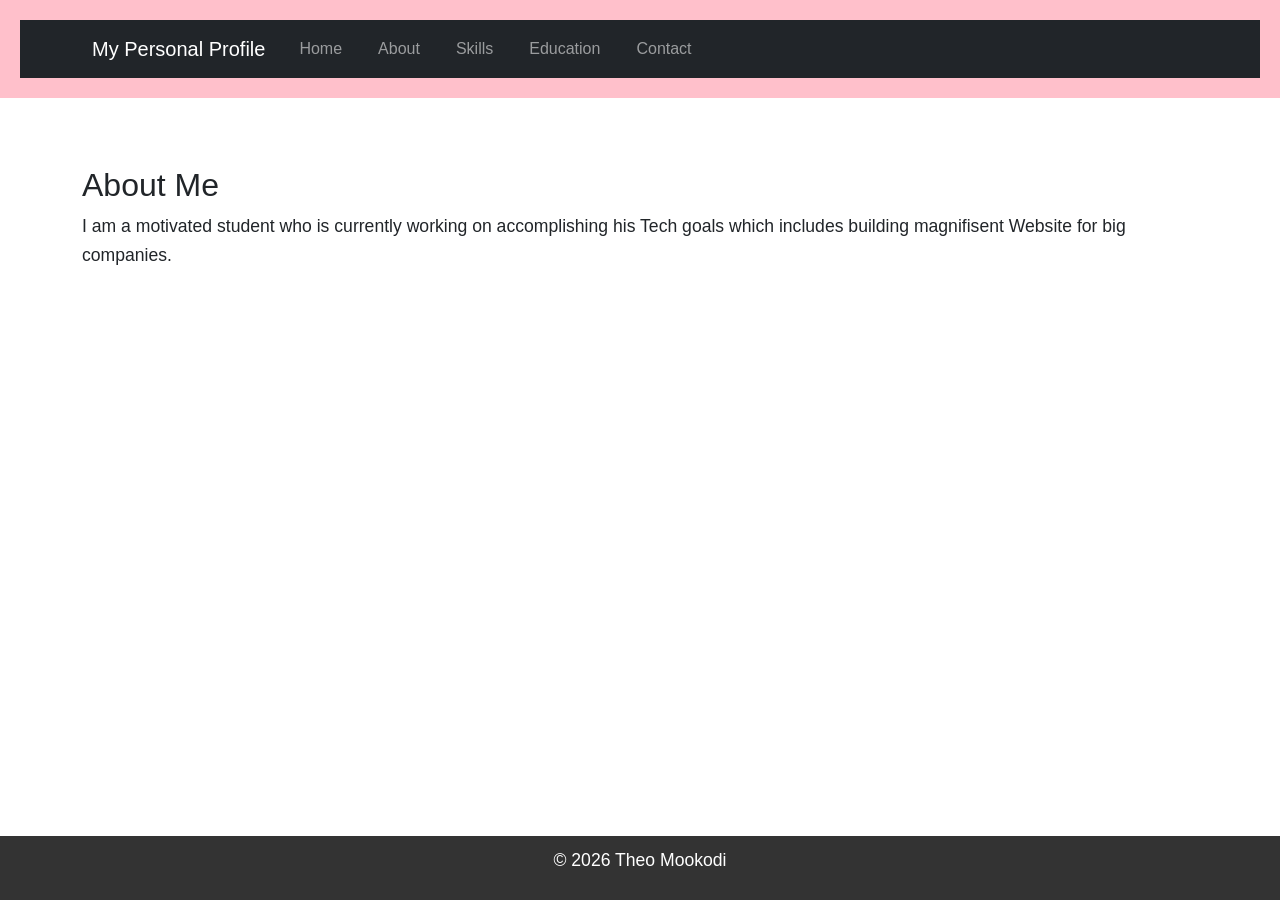
<file: about.html>
<!DOCTYPE html>
<html lang="en">
<head>
    <meta charset="UTF-8">
    <meta name="viewport" content="width=device-width, initial-scale=1.0">
    <title>About Me</title>  
    <!-- Bootstrap CSS -->
<link href="https://cdn.jsdelivr.net/npm/bootstrap@5.3.0/dist/css/bootstrap.min.css" rel="stylesheet">
 
  
    <link rel="stylesheet" href="styles.css">  

</head>
<body>
    <header>
      
        
        <nav class="navbar navbar-expand-lg navbar-dark bg-dark">
            <div class="container">
                <a class="navbar-brand" href="index.html">My Personal Profile</a>
                    <button class="navbar-toggler" type="button" data-bs-toggle="collapse" data-bs-target="#navbarNav">
                        <span class="navbar-toggler-icon"></span>
                    </button>
                    <div class="collapse navbar-collapse" id="navbarNav">
                        <ul class="navbar-nav">
                            <li class="nav-item">
                                <a class="nav-link" href="index.html">Home</a>      
                            </li>
                            <li class="nav-item">
                                <a class="nav-link" href="about.html">About</a>
                            </li>
                                <li class="nav-item">
                                    <a class="nav-link" href="skills.html">Skills</a>   
                                </li>
                                <li class="nav-item">   
                                    <a class="nav-link" href="education.html">Education</a>
                                </li>
                                <li class="nav-item">   
                                    <a class="nav-link" href="contact.html">Contact</a>
                                </li> 
                                 </li>
                   </ul>
              </div>
           </div>
            
        </nav>
    </header>
    <main class="container my-5">
        <h2>About Me</h2>    
        <p> I am a motivated student who is currently working on accomplishing his Tech goals which includes building magnifisent Website for big companies.</p>
 </main>
    <footer>
        <p>&copy; 2026 Theo Mookodi</p>
    </footer>
    <!-- Bootstrap JS and dependencies -->
<script src="https://cdn.jsdelivr.net/npm/@popperjs/core@2.11.6/dist/umd/popper.min.js"></script>
<script src="https://cdn.jsdelivr.net/npm/bootstrap@5.3.0/dist/js/bootstrap.min.js"></script>

</body>
    
</html>
</file>
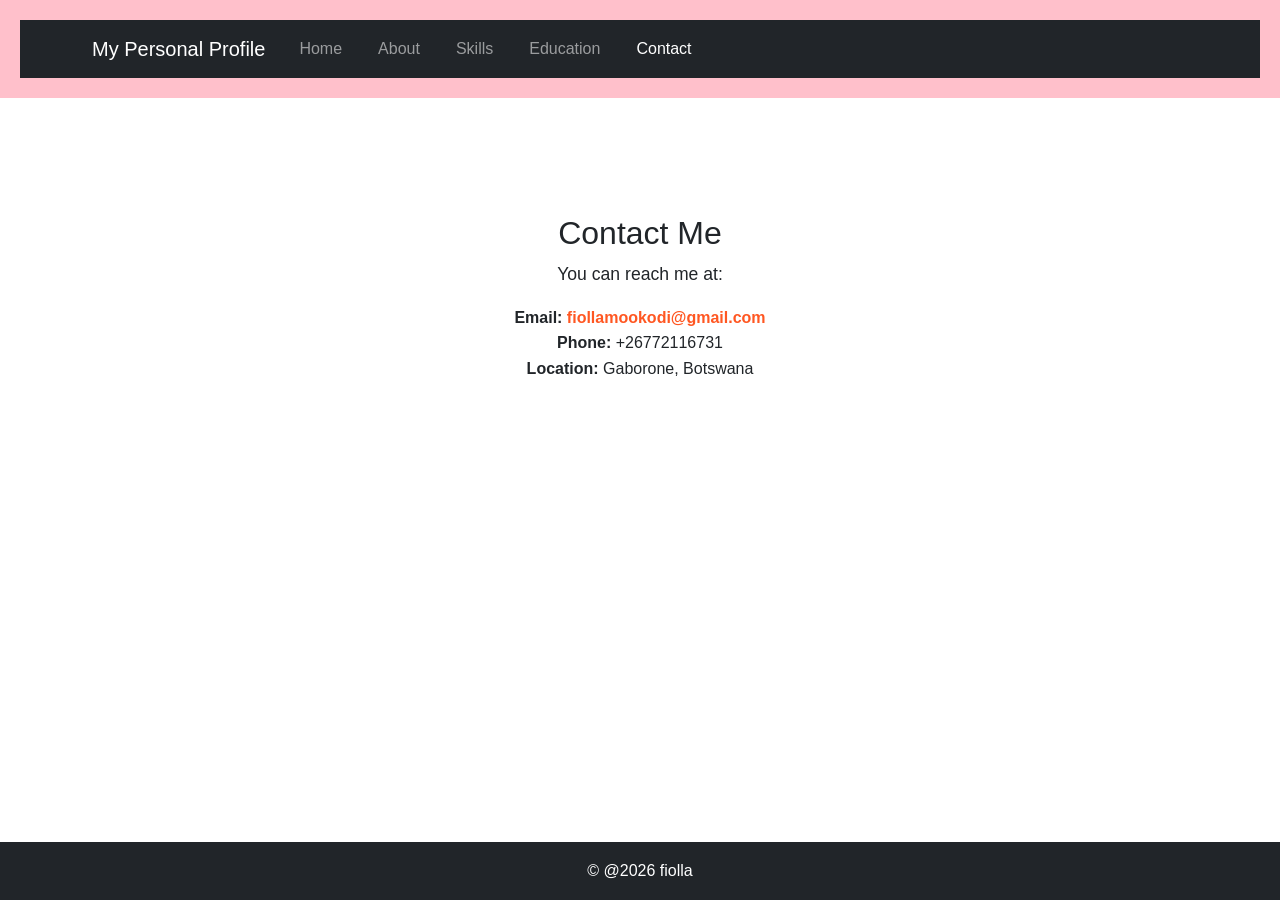
<file: contact.html>
<!DOCTYPE html>
<html lang="en">
<head>
    <meta charset="UTF-8">
    <meta name="viewport" content="width=device-width, initial-scale=1.0">
    <title>Contact</title>  
    <!-- Bootstrap CSS -->
<link href="https://cdn.jsdelivr.net/npm/bootstrap@5.3.0/dist/css/bootstrap.min.css" rel="stylesheet">
    
        <link rel="stylesheet" href="styles.css">
</head>
<body>
    <header>
        <nav class="navbar navbar-expand-lg navbar-dark bg-dark">
            <div class="container">
                <a class="navbar-brand" href="index.html">My Personal Profile</a>
                    <button class="navbar-toggler" type="button" data-bs-toggle="collapse" data-bs-target="#navbarNav">
                        <span class="navbar-toggler-icon"></span>
                    </button>
                    <div class="collapse navbar-collapse" id="navbarNav">
                        <ul class="navbar-nav
">
                            <li class="nav-item">
                                <a class="nav-link" href="index.html">Home</a>      
                            </li>
                            <li class="nav-item">
                                <a class="nav-link" href="about.html">About</a>
                            </li>
                                <li class="nav-item">
                                    <a class="nav-link" href="skills.html">Skills</a>   
                                </li>
                                <li class="nav-item">   
                                    <a class="nav-link" href="education.html">Education</a>
                                </li>
                                <li class="nav-item">   
                                    <a class="nav-link active" href="#">Contact</a>
                                </li> 
                                 </li>
                        </ul>
                </div>
              </div>
        </nav>

    </header>
    <main class="container my-5">
        <div class ="row justify-content-center">
            <div class ="col-md-6 text-center my-5">

                <h2>Contact Me</h2>
                <p>You can reach me at:</p>
                <ul class="list-unstyled">
                    <li><strong>Email:</strong> <a href="mailto:fiollamookodi@gmail.com">fiollamookodi@gmail.com</a></li>
                    <li><strong>Phone:</strong> +26772116731</li>
                    <li><strong>Location:</strong> Gaborone, Botswana</li>
        </div>

    </main>

     <!-- Footer -->
     <footer class ="bg-dark text-white text-center py-3 mt-5 fixed-bottom">
        &copy @2026 fiolla
     </footer>

    <!-- Bootstrap JS and dependencies -->
    <script src = "https://cdn.jsdelivr.net/npm/bootstrap@5.3.0/dist/js/bootstrap.bundle.min.js"></script>
    <script src="https://cdn.jsdelivr.net/npm/bootstrap@5.3.0/dist/js/bootstrap.min.js"></script>


</body>
</file>
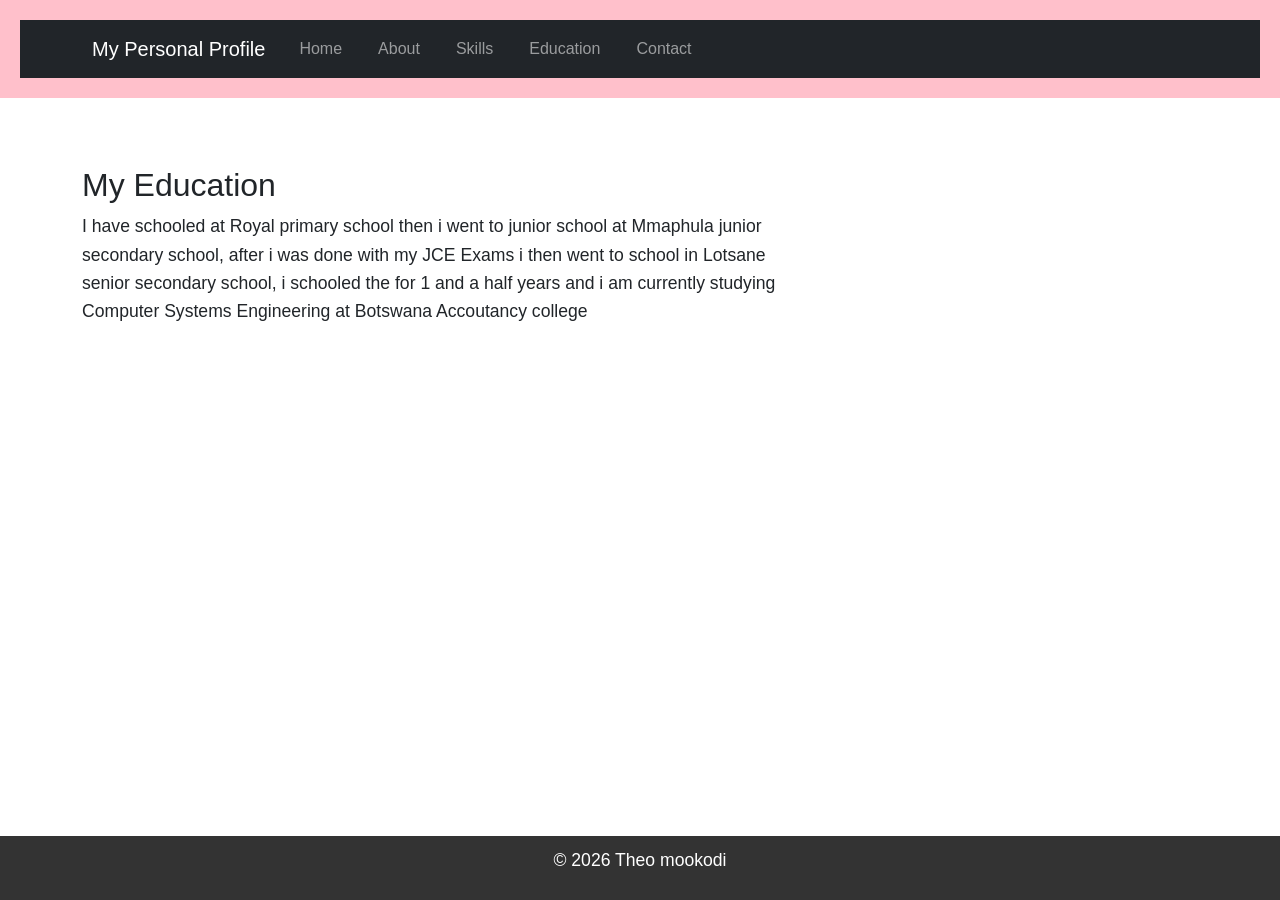
<file: education.html>
<!DOCTYPE html>
<html lang="en">
<head>
    <meta charset="UTF-8">
    <meta name="viewport" content="width=device-width, initial-scale=1.0">
    <title>Education</title>  
    <!-- Bootstrap CSS -->
<link href="https://cdn.jsdelivr.net/npm/bootstrap@5.3.0/dist/css/bootstrap.min.css" rel="stylesheet">
    
        <link rel="stylesheet" href="styles.css">
</head>
<body>
    <header>
        <nav class="navbar navbar-expand-lg navbar-dark bg-dark">
            <div class="container">
                <a class="navbar-brand" href="index.html">My Personal Profile</a>
                    <button class="navbar-toggler" type="button" data-bs-toggle="collapse" data-bs-target="#navbarNav">
                        <span class="navbar-toggler-icon"></span>
                    </button>
                    <div class="collapse navbar-collapse" id="navbarNav">
                        <ul class="navbar-nav
">
                            <li class="nav-item">
                                <a class="nav-link" href="index.html">Home</a>      
                            </li>
                            <li class="nav-item">
                                <a class="nav-link" href="about.html">About</a>
                            </li>
                                <li class="nav-item">
                                    <a class="nav-link" href="skills.html">Skills</a>   
                                </li>
                                <li class="nav-item">   
                                    <a class="nav-link" href="education.html">Education</a>
                                </li>
                                <li class="nav-item">   
                                    <a class="nav-link" href="contact.html">Contact</a>
                                </li> 
                                 </li>
                        </ul>
                </div>
              </div>
        </nav>

    </header>
    <main class="container my-5">
        <div class="row">
        <div class="col-md-8">
            <h2>My Education</h2>
            <p>I have schooled at Royal primary school then i went to junior school at Mmaphula junior secondary school, after i was done with my JCE Exams i then went to school in Lotsane senior secondary school, i schooled the for 1 and a half years and i am currently studying Computer Systems Engineering at Botswana Accoutancy college</P>
        </div>
    </main>
     <footer>
        <p>&copy; 2026 Theo mookodi</p>
    </footer>
    <!-- Bootstrap JS and dependencies -->
    <script src="https://cdn.jsdelivr.net/npm/bootstrap@5.3.0/dist/js/bootstrap.bundle.min.js"></script>
    <script src="https://cdn.jsdelivr.net/npm/bootstrap@5.3.0/dist/js/bootstrap.min.js"></script>
</body>
    

</html>
</file>
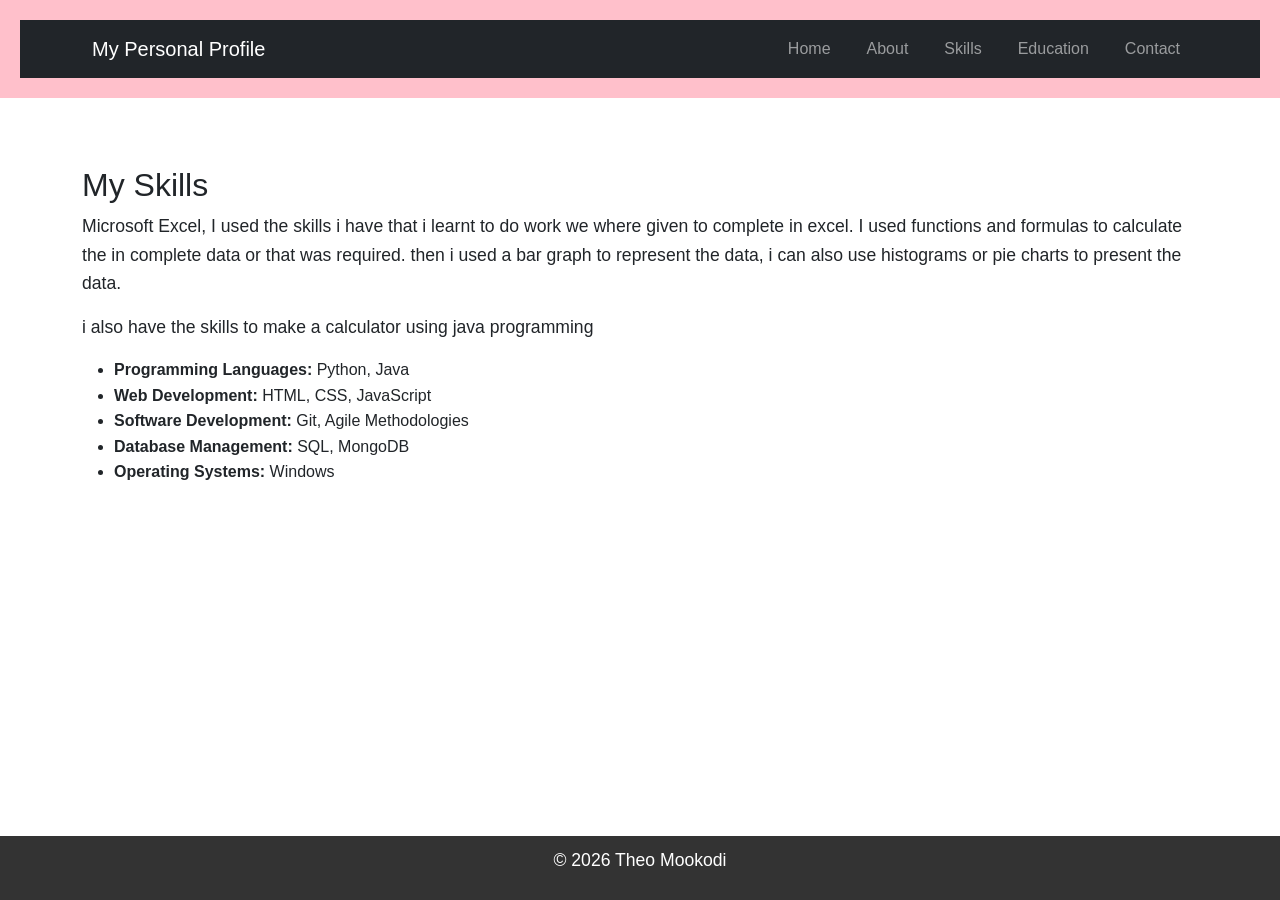
<file: skills.html>
<!DOCTYPE html>
<html lang="en">
<head>
    <meta charset="UTF-8">
    <meta name="viewport" content="width=device-width, initial-scale=1.0">
    <title>Skills</title>  
    <!-- Bootstrap CSS -->
<link href="https://cdn.jsdelivr.net/npm/bootstrap@5.3.0/dist/css/bootstrap.min.css" rel="stylesheet">
    
        <link rel="stylesheet" href="styles.css">
</head>
<body>
    <header>
        <nav class="navbar navbar-expand-lg navbar-dark bg-dark">
            <div class="container">
                <a class="navbar-brand" href="index.html">My Personal Profile</a>
                    <button class="navbar-toggler" type="button" data-bs-toggle="collapse" data-bs-target="#navbarNav">
                        <span class="navbar-toggler-icon"></span>
                    </button>
                    <!<div class="collapse navbar-collapse" id="navbarNav">
                        <ul class="navbar-nav">
                            <li class="nav-item">
                                <a class="nav-link" href="index.html">Home</a>      
                            </li>
                            <li class="nav-item">
                                <a class="nav-link" href="about.html">About</a>
                            </li>
                                <li class="nav-item">
                                    <a class="nav-link" href="skills.html">Skills</a>   
                                </li>
                                <li class="nav-item">   
                                    <a class="nav-link" href="education.html">Education</a>
                                </li>
                                <li class="nav-item">   
                                    <a class="nav-link" href="contact.html">Contact</a>
                                </li> 
                                 </li>
                     </ul>
                </div>
              </div>
        </nav>

    </header>
    <main class="container my-5">
        <h2>My Skills</h2>
      
          
            <p>Microsoft Excel, I used the skills i have that i learnt to do work we where given to complete in excel.  I used functions and formulas to calculate the in complete data or that was required. then i used a bar graph to represent the data, i can also use histograms or pie charts to present the data.</p>
            <p> i also have the skills to make a calculator using java programming</p>
        <ul>
            <li><strong>Programming Languages:</strong> Python, Java</li>
            <li><strong>Web Development:</strong> HTML, CSS, JavaScript</li>
            <li><strong>Software Development:</strong> Git, Agile Methodologies</li>
            <li><strong>Database Management:</strong> SQL, MongoDB</li>
            <li><strong>Operating Systems:</strong> Windows</li>
        </ul>
    </main>
     <footer>
        <p>&copy; 2026 Theo Mookodi</p>
    </footer>
    <!-- Bootstrap JS and dependencies -->
<script src="https://cdn.jsdelivr.net/npm/@popperjs/core@2.11.6/dist/umd/popper.min.js"></script>
<script src="https://cdn.jsdelivr.net/npm/bootstrap@5.3.0/dist/js/bootstrap.min.js"></script>

</body>
    
</html>
</file>
<file: styles.css>
body {
    font-family: Arial, sans-serif;
    color: #333
    background-color; grey;
    margin: 0;
    padding: 0;
    line-height: 1.6;
}
header {
    background-color: pink;
    color: black;
    padding: 20px;
    text-align: center;
}

header h1 {
    margin: 0;
}

nav a {
    color: white;
    text-decoration: none;
    margin: 0 10px;
}

nav a:hover {
    text-decoration: underline;
}
main {
    padding: 20px;
    max-width: 800px;
    margin: 0 auto;
}

main img {
    max-width: 100%;
    height: auto;
    display: block;
    margin: 20px 0;
}
footer {
    background-color: #333;
    color: white;
    text-align: center;
    padding: 10px;
    position: fixed;
    bottom: 0;
    width: 100%;
}
p {
    font-size: 1.1em;
}

a {
    color: #4CAF50;
    text-decoration: none;
}

a:hover {
    text-decoration: underline;
}
img {
    border: 5px solid #4CAF50;
    border-radius: 10px;
}
main a[href^="mailto:"] {
    color: #ff5722;
    font-weight: bold;
}
</file>
